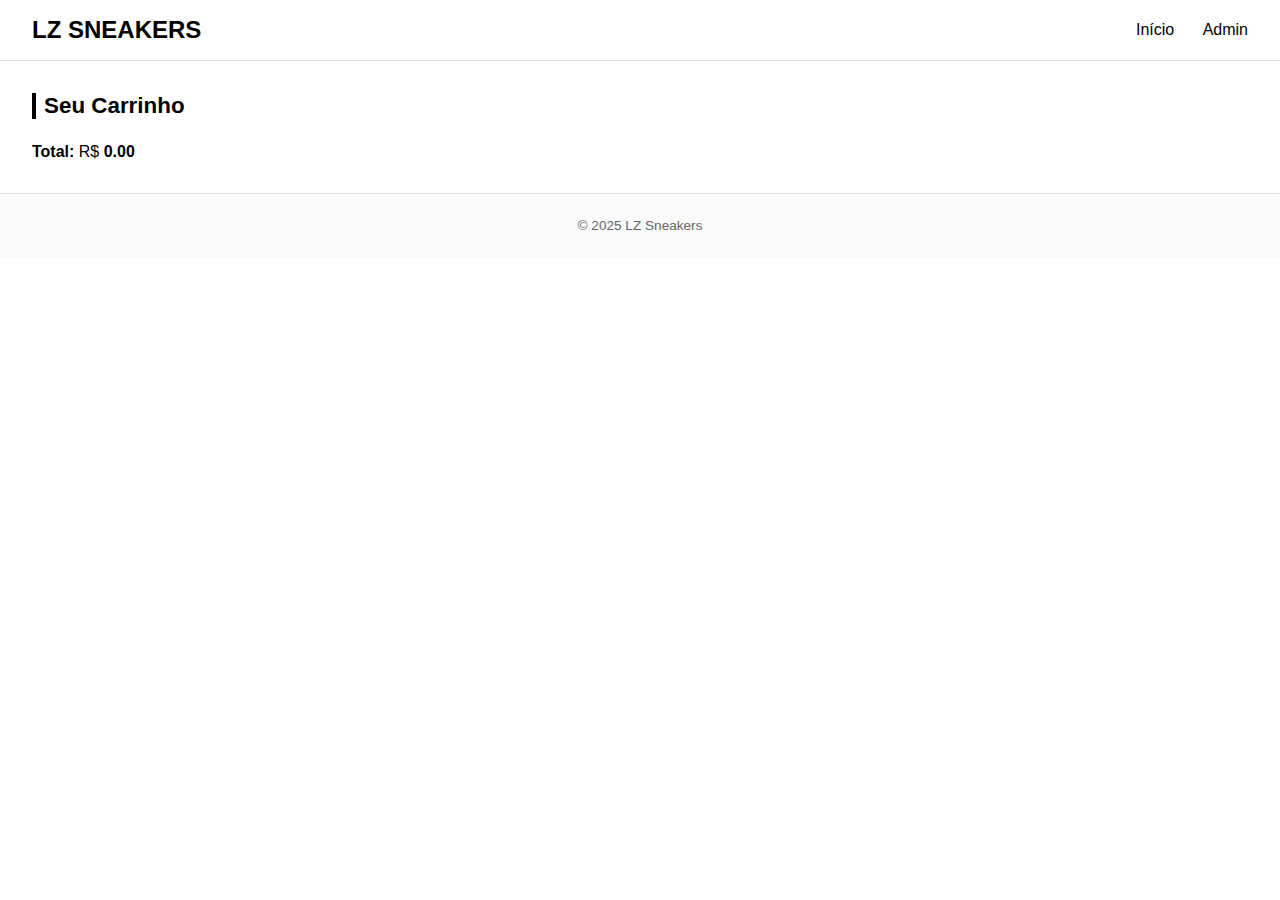
<file: lz_sneakers/carrinho.html>
<!DOCTYPE html>
<html lang="pt-br">
<head>
  <meta charset="UTF-8">
  <title>Carrinho - LZ Sneakers</title>
  <link rel="stylesheet" href="styles.css">
  <script defer src="script.js"></script>
</head>
<body>
  <header>
    <div class="logo">LZ Sneakers</div>
    <nav class="navbar">
      <a href="index.html">Início</a>
      <a href="index.php">Admin</a>
    </nav>
  </header>

  <main>
    <section>
      <h2>Seu Carrinho</h2>
      <ul id="lista-carrinho"></ul>
      <p><strong>Total:</strong> R$ <span id="total">0.00</span></p>
    </section>
  </main>

  <footer>
    <p>&copy; 2025 LZ Sneakers</p>
  </footer>
</body>
</html>
</file>
<file: lz_sneakers/styles.css>
* {
  margin: 0;
  padding: 0;
  box-sizing: border-box;
}

body {
  font-family: Arial, sans-serif;
  background: #fff;
  color: #000;
}

header {
  background: #fff;
  border-bottom: 1px solid #e0e0e0;
  padding: 1rem 2rem;
  display: flex;
  justify-content: space-between;
  align-items: center;
}

.logo {
  font-size: 1.5rem;
  font-weight: bold;
  text-transform: uppercase;
  color: #000;
}

.navbar a {
  color: #000;
  text-decoration: none;
  margin-left: 1.5rem;
  font-size: 1rem;
}

.navbar a:hover {
  opacity: 0.6;
}

main {
  padding: 2rem;
}

h2 {
  font-size: 1.4rem;
  margin-bottom: 1.5rem;
  border-left: 4px solid #000;
  padding-left: 0.5rem;
}

.produtos-container {
  display: grid;
  grid-template-columns: repeat(auto-fit, minmax(220px, 1fr));
  gap: 2rem;
}

.produto-card {
  background: #f7f7f7;
  border: 1px solid #ddd;
  border-radius: 8px;
  padding: 1rem;
  text-align: center;
}

.produto-card:hover {
  box-shadow: 0 0 10px rgba(0,0,0,0.1);
  transform: translateY(-2px);
}

.produto-card img {
  width: 100%;
  height: 180px;
  object-fit: cover;
  border-radius: 4px;
  margin-bottom: 1rem;
}

.produto-card h3 {
  font-size: 1rem;
  margin-bottom: 0.5rem;
}

.produto-card p {
  font-size: 0.9rem;
  margin-bottom: 0.8rem;
}

.add-carrinho {
  background: #000;
  color: #fff;
  border: none;
  padding: 0.6rem 1rem;
  font-size: 0.9rem;
  cursor: pointer;
  border-radius: 4px;
}

.add-carrinho:hover {
  background: #333;
}

#lista-carrinho {
  list-style: none;
  margin-bottom: 1rem;
}

#lista-carrinho li {
  padding: 0.8rem;
  background: #f4f4f4;
  border: 1px solid #ccc;
  margin-bottom: 0.5rem;
}

#total {
  font-weight: bold;
}

footer {
  background: #fafafa;
  padding: 1.5rem;
  text-align: center;
  color: #666;
  font-size: 0.85rem;
  border-top: 1px solid #e0e0e0;
}

@media (max-width: 768px) {
  .navbar {
    flex-direction: column;
    align-items: flex-start;
  }

  .navbar a {
    margin: 0.5rem 0;
  }

  .produtos-container {
    grid-template-columns: 1fr;
  }
}
</file>
